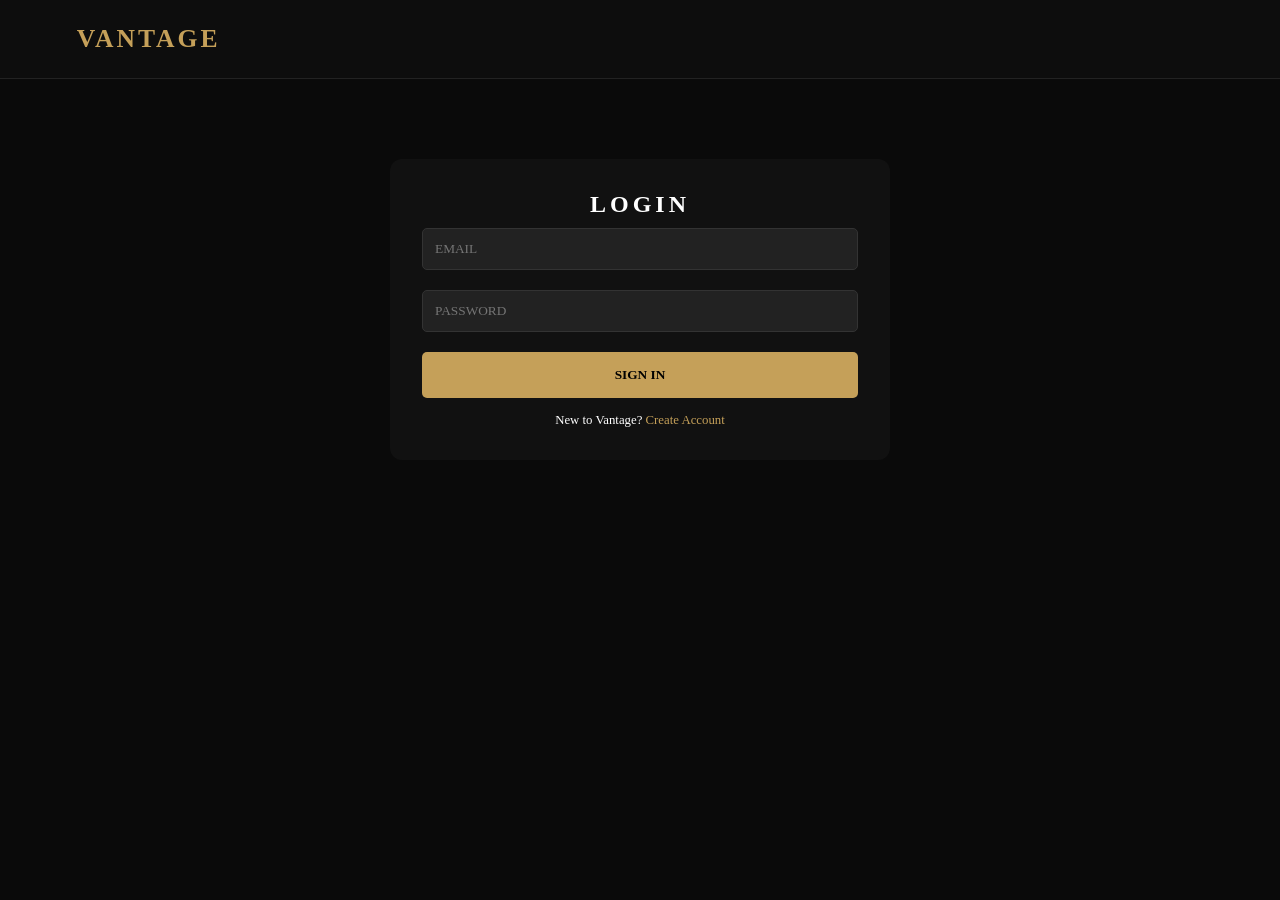
<file: auth.html>
<!DOCTYPE html>
<html lang="en">
<head>
    <title>Membership | Vantage</title>
    <link rel="stylesheet" href="style.css">
</head>
<body>
    <nav><div class="logo">VANTAGE</div></nav>

    <div class="container-small" id="login-box">
        <h2 style="text-align:center; letter-spacing:4px;">LOGIN</h2>
        <input type="email" placeholder="EMAIL">
        <input type="password" placeholder="PASSWORD">
        <button class="btn-main">SIGN IN</button>
        <p style="text-align:center; margin-top:15px; font-size:0.8rem;">
            New to Vantage? <span onclick="toggleAuth()" style="color:var(--accent); cursor:pointer;">Create Account</span>
        </p>
    </div>

    <div class="container-small hidden" id="register-box">
        <h2 style="text-align:center; letter-spacing:4px;">REGISTER</h2>
        <input type="text" placeholder="FULL NAME">
        <input type="email" placeholder="EMAIL">
        <input type="password" placeholder="PASSWORD">
        <button class="btn-main">JOIN NOW</button>
        <p style="text-align:center; margin-top:15px; font-size:0.8rem;">
            Have an account? <span onclick="toggleAuth()" style="color:var(--accent); cursor:pointer;">Login here</span>
        </p>
    </div>

    <script>
        function toggleAuth() {
            document.getElementById('login-box').classList.toggle('hidden');
            document.getElementById('register-box').classList.toggle('hidden');
        }
    </script>
</body>
</html>
</file>
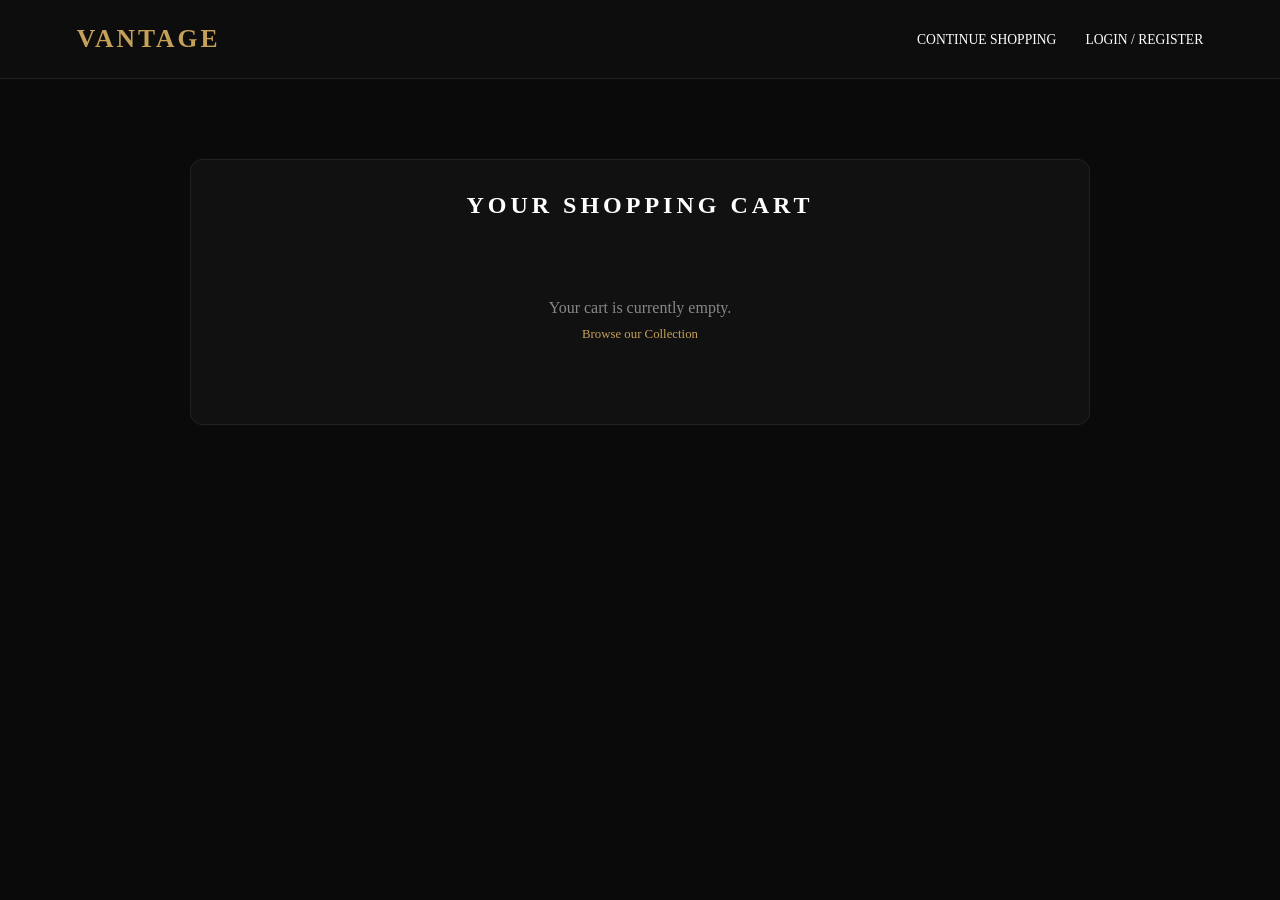
<file: cart.html>
<!DOCTYPE html>
<html lang="en">
<head>
    <title>My Cart | Vantage</title>
    <link rel="stylesheet" href="style.css">
</head>
<body>
    <nav>
        <div class="logo">VANTAGE</div>
        <div class="nav-links">
            <a href="index.html">CONTINUE SHOPPING</a>
            <a href="auth.html">LOGIN / REGISTER</a>
        </div>
    </nav>

    <div class="container-small" style="max-width: 900px; border: 1px solid #222;">
        <h2 style="margin-bottom: 30px; letter-spacing: 4px; text-align: center;">YOUR SHOPPING CART</h2>
        
        <div id="cart-display-area">
            </div>

        <div id="cart-footer" class="hidden" style="margin-top: 40px; border-top: 1px solid #333; padding-top: 20px;">
            <div style="display: flex; justify-content: space-between; align-items: center; margin-bottom: 20px;">
                <h3 style="font-size: 1.5rem;">Total Amount:</h3>
                <h3 style="color: var(--accent); font-size: 1.5rem;">$<span id="cart-total-price">0.00</span></h3>
            </div>
            <button class="btn-main" onclick="window.location.href='checkout.html'">PROCEED TO SECURE CHECKOUT</button>
        </div>
        
        <div id="empty-msg" style="text-align: center; padding: 50px 0;">
            <p style="color: var(--muted);">Your cart is currently empty.</p>
            <a href="index.html" style="color: var(--accent); text-decoration: none; font-size: 0.8rem; display: block; margin-top: 10px;">Browse our Collection</a>
        </div>
    </div>

    <script src="script.js"></script>
    <script>
        // Specific logic to render cart on this page
        window.onload = function() {
            displayCartItems();
        };

        function displayCartItems() {
            const container = document.getElementById('cart-display-area');
            const footer = document.getElementById('cart-footer');
            const emptyMsg = document.getElementById('empty-msg');
            const totalDisplay = document.getElementById('cart-total-price');
            
            let cart = JSON.parse(localStorage.getItem('vantage_cart')) || [];
            
            if (cart.length > 0) {
                container.innerHTML = "";
                footer.classList.remove('hidden');
                emptyMsg.classList.add('hidden');
                
                let total = 0;
                cart.forEach((item, index) => {
                    total += parseFloat(item.price);
                    container.innerHTML += `
                        <div style="display: flex; align-items: center; justify-content: space-between; background: #111; padding: 20px; margin-bottom: 15px; border-radius: 5px;">
                            <div style="display: flex; align-items: center;">
                                <img src="${item.img}" style="width: 70px; height: 100px; object-fit: cover; border-radius: 4px; margin-right: 20px;">
                                <div>
                                    <h4 style="margin-bottom: 5px;">${item.title}</h4>
                                    <p style="color: var(--accent);">$${item.price}</p>
                                </div>
                            </div>
                            <button onclick="removeItem(${index})" style="background: none; border: 1px solid #444; color: #ff4d4d; padding: 5px 15px; cursor: pointer; border-radius: 3px; font-size: 0.7rem;">REMOVE</button>
                        </div>
                    `;
                });
                totalDisplay.innerText = total.toFixed(2);
            } else {
                container.innerHTML = "";
                footer.classList.add('hidden');
                emptyMsg.classList.remove('hidden');
            }
        }

        function removeItem(index) {
            let cart = JSON.parse(localStorage.getItem('vantage_cart')) || [];
            cart.splice(index, 1);
            localStorage.setItem('vantage_cart', JSON.stringify(cart));
            displayCartItems(); // Refresh the list
            if(typeof updateCart === 'function') updateCart(); // Update nav count
        }
    </script>
</body>
</html>
</file>
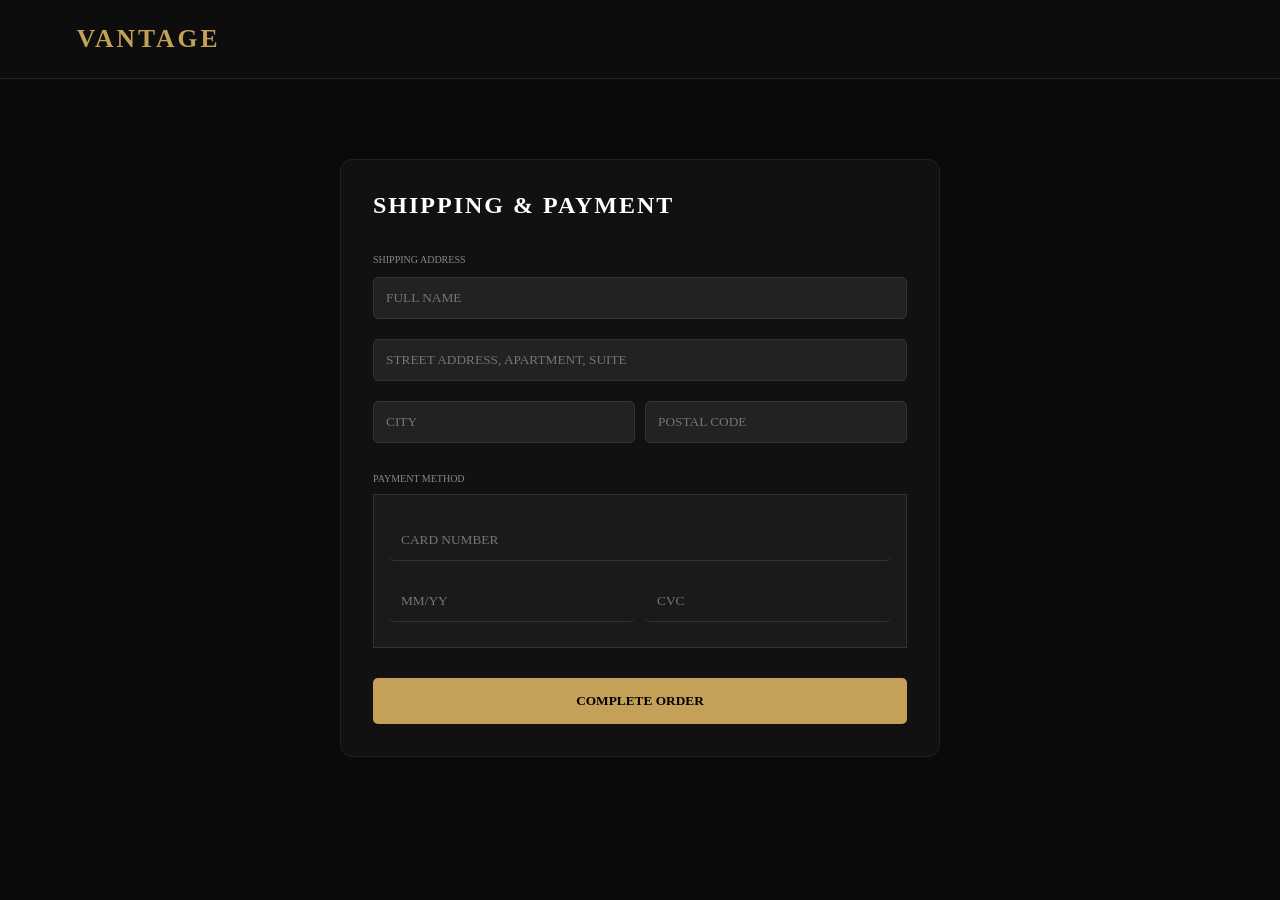
<file: checkout.html>
<!DOCTYPE html>
<html lang="en">
<head>
    <title>Secure Checkout | Vantage</title>
    <link rel="stylesheet" href="style.css">
</head>
<body>
    <nav><div class="logo">VANTAGE</div></nav>

    <div class="container-small" style="max-width: 600px; border: 1px solid #222;">
        <h2 style="margin-bottom: 30px; letter-spacing: 2px;">SHIPPING & PAYMENT</h2>
        
        <label style="font-size: 10px; color: var(--muted);">SHIPPING ADDRESS</label>
        <input type="text" placeholder="FULL NAME">
        <input type="text" placeholder="STREET ADDRESS, APARTMENT, SUITE">
        <div style="display:flex; gap:10px;">
            <input type="text" placeholder="CITY">
            <input type="text" placeholder="POSTAL CODE">
        </div>

        <label style="font-size: 10px; color: var(--muted); margin-top: 20px; display: block;">PAYMENT METHOD</label>
        <div style="background: #1a1a1a; padding: 15px; border: 1px solid #333; margin-top: 10px;">
            <input type="text" placeholder="CARD NUMBER" style="background:transparent; border:none; border-bottom: 1px solid #333;">
            <div style="display:flex; gap:10px;">
                <input type="text" placeholder="MM/YY" style="background:transparent; border:none; border-bottom: 1px solid #333;">
                <input type="text" placeholder="CVC" style="background:transparent; border:none; border-bottom: 1px solid #333;">
            </div>
        </div>

        <button class="btn-main" onclick="window.location.href='success.html'" style="margin-top: 30px;">COMPLETE ORDER</button>
    </div>
</body>
</html>
</file>
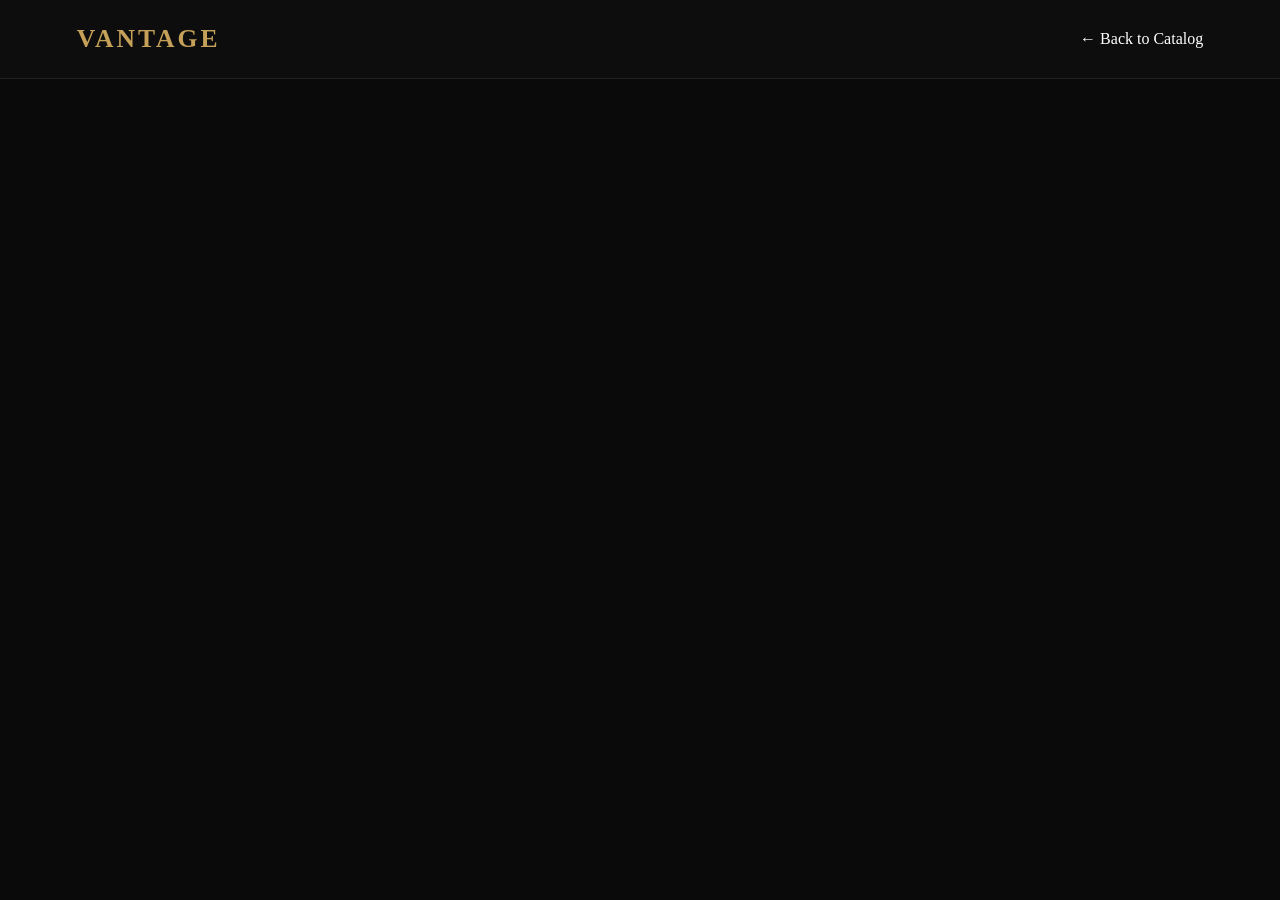
<file: product.html>
<!DOCTYPE html>
<html lang="en">
<head>
    <title>Book Details</title>
    <link rel="stylesheet" href="style.css">
    <style>
        .product-flex { display: flex; gap: 50px; padding: 5rem 6%; align-items: center; }
        .product-img { flex: 1; max-width: 400px; box-shadow: 0 20px 40px rgba(0,0,0,0.6); }
        .product-details { flex: 1; }
    </style>
</head>
<body>
    <nav>
        <div class="logo">VANTAGE</div>
        <a href="index.html" style="color:white; text-decoration:none;">← Back to Catalog</a>
    </nav>

    <div class="product-flex" id="product-detail">
        </div>

    <script src="script.js"></script>
    <script>
        // Load Details
        const bookId = localStorage.getItem('selectedBook');
        const book = books.find(b => b.id == bookId);
        if(book) {
            document.getElementById('product-detail').innerHTML = `
                <img src="${book.img}" class="product-img">
                <div class="product-details">
                    <h1 style="font-size: 3rem;">${book.title}</h1>
                    <p style="color: var(--accent); font-size: 1.5rem; margin: 10px 0;">$${book.price}</p>
                    <p style="color: var(--muted); margin-bottom: 30px;">This is a premium edition of ${book.title}. Includes high-quality printing and exclusive cover art.</p>
                    <button class="btn-main" onclick="addToCart(${book.id})">Add to Cart</button>
                    <button class="btn-main" style="background:transparent; border: 1px solid var(--accent); color:var(--accent);" onclick="window.location.href='checkout.html'">Buy Now</button>
                </div>
            `;
        }
    </script>
</body>
</html>
</file>
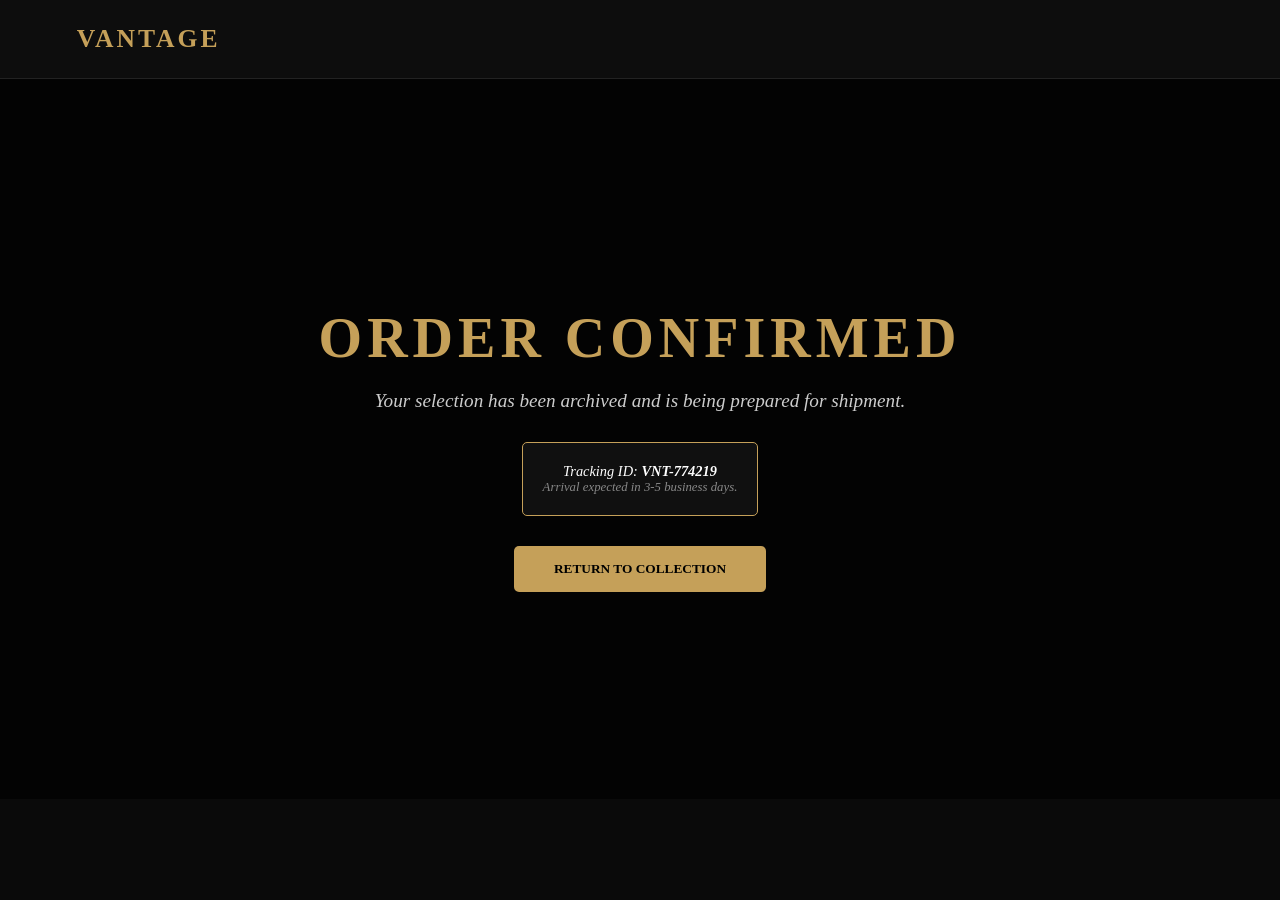
<file: success.html>
<!DOCTYPE html>
<html lang="en">
<head>
    <title>Success | Vantage</title>
    <link rel="stylesheet" href="style.css">
</head>
<body>
    <nav><div class="logo">VANTAGE</div></nav>
    <div class="hero-library" style="height: 80vh;">
        <i class="fas fa-check-circle" style="font-size: 4rem; color: var(--accent); margin-bottom: 20px;"></i>
        <h1>ORDER CONFIRMED</h1>
        <p>Your selection has been archived and is being prepared for shipment.</p>
        <div style="background: rgba(255,255,255,0.05); padding: 20px; border: 1px solid var(--accent); margin-top: 30px; border-radius: 5px;">
            <p style="color:white; font-size: 0.9rem;">Tracking ID: <b>VNT-774219</b></p>
            <p style="color:var(--muted); font-size: 0.8rem;">Arrival expected in 3-5 business days.</p>
        </div>
        <button class="btn-main" style="width: auto; padding: 15px 40px; margin-top: 30px;" onclick="window.location.href='index.html'">RETURN TO COLLECTION</button>
    </div>
</body>
</html>
</file>
<file: style.css>
:root {
    --bg: #0d0d0d;
    --card-bg: #161616;
    --accent: #c5a059;
    --text: #e0e0e0;
    --muted: #888;
}

* { margin: 0; padding: 0; box-sizing: border-box; font-family: 'Outfit', sans-serif; }

body { background: var(--bg); color: var(--text); overflow-x: hidden; }

/* Navigation */
nav {
    display: flex; justify-content: space-between; align-items: center;
    padding: 1.5rem 6%; background: rgba(13, 13, 13, 0.95);
    position: sticky; top: 0; z-index: 1000; border-bottom: 1px solid #222;
}
.logo { font-size: 1.6rem; font-weight: 800; letter-spacing: 3px; color: var(--accent); }
.nav-links a { color: var(--text); text-decoration: none; margin-left: 25px; font-size: 0.85rem; font-weight: 500; transition: 0.3s; }
.nav-links a:hover { color: var(--accent); }

/* Horizontal Filters */
.filters-container {
    display: flex; gap: 15px; padding: 1rem 6%; 
    overflow-x: auto; white-space: nowrap; border-bottom: 1px solid #222;
}
.filter-btn {
    background: transparent; border: 1px solid #333; color: var(--muted);
    padding: 8px 20px; border-radius: 20px; cursor: pointer; transition: 0.3s;
}
.filter-btn.active, .filter-btn:hover { border-color: var(--accent); color: var(--accent); }

/* Product Grid */
.grid {
    display: grid; grid-template-columns: repeat(auto-fill, minmax(240px, 1fr));
    gap: 40px; padding: 3rem 6%;
}
.item { background: var(--card-bg); border-radius: 8px; overflow: hidden; transition: 0.4s; }
.item:hover { transform: translateY(-10px); box-shadow: 0 10px 30px rgba(0,0,0,0.5); }
.item img { width: 100%; height: 320px; object-fit: cover; }
.item-content { padding: 1.5rem; }
.item-price { color: var(--accent); font-weight: bold; margin-top: 10px; }

/* Forms & Layouts */
.container-small { max-width: 500px; margin: 5rem auto; padding: 2rem; background: var(--card-bg); border-radius: 12px; }
input { width: 100%; padding: 12px; margin: 10px 0; background: #222; border: 1px solid #333; color: white; border-radius: 5px; }
.btn-main { width: 100%; padding: 15px; background: var(--accent); color: black; border: none; font-weight: bold; cursor: pointer; margin-top: 10px; border-radius: 5px; }
.btn-main:hover { background: #e0b86a; }

:root {
    --bg: #0a0a0a;
    --card-bg: #111111;
    --accent: #c5a059;
    --text: #ffffff;
    --muted: #888;
}

* { margin: 0; padding: 0; box-sizing: border-box; font-family: 'Playfair Display', serif; }

body { background: var(--bg); color: var(--text); }

/* Hero Section with Library Background */
.hero-library {
    height: 60vh;
    background: linear-gradient(rgba(0,0,0,0.7), rgba(0,0,0,0.7)), 
                url('https://images.unsplash.com/photo-1507842217343-583bb7270b66?q=80&w=1500');
    background-size: cover;
    background-position: center;
    display: flex;
    flex-direction: column;
    justify-content: center;
    align-items: center;
    text-align: center;
    padding: 0 10%;
}

.hero-library h1 { font-size: 3.5rem; letter-spacing: 5px; color: var(--accent); margin-bottom: 20px; }
.hero-library p { font-style: italic; font-size: 1.2rem; color: #ccc; max-width: 700px; }

/* Grid Layout: 4 Columns */
.grid {
    display: grid;
    grid-template-columns: repeat(4, 1fr);
    gap: 30px;
    padding: 5rem 6%;
}

@media (max-width: 1000px) { .grid { grid-template-columns: repeat(2, 1fr); } }

/* Footer */
footer {
    background: #050505;
    padding: 50px 6% 20px;
    border-top: 1px solid #222;
    margin-top: 50px;
}

.footer-content {
    display: flex;
    justify-content: space-between;
    flex-wrap: wrap;
    margin-bottom: 40px;
}

.footer-section h3 { color: var(--accent); margin-bottom: 20px; font-size: 0.9rem; letter-spacing: 2px; }
.footer-section a { display: block; color: var(--muted); text-decoration: none; margin-bottom: 10px; font-size: 0.8rem; }
.footer-section a:hover { color: var(--accent); }

.social-icons a {
    display: inline-block; margin-right: 15px; font-size: 1.2rem; color: var(--text);
}

.footer-bottom {
    text-align: center; border-top: 1px solid #111; padding-top: 20px;
    font-size: 0.7rem; color: #444; letter-spacing: 1px;
}

/* Hidden elements for Toggle */
.hidden { display: none; }
</file>
